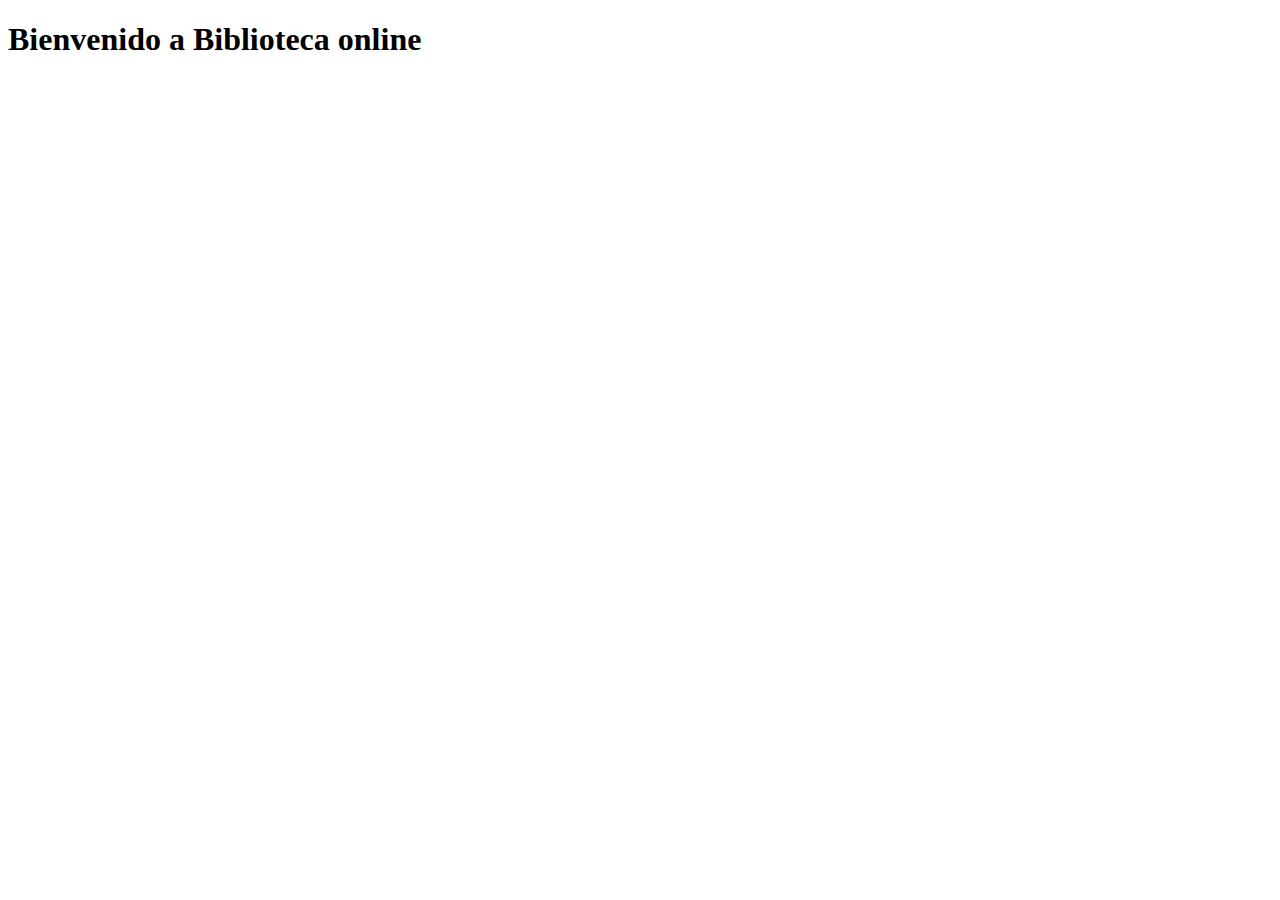
<file: src/main/resources/templates/index.html>
<!DOCTYPE html>
<html xmlns:th="http://www.thymeleaf.org" lang="es">
<head th:replace="layout/layout :: head">
</head>

<body>

    <div id="wrapper">
        <header th:replace="layout/layout :: header"></header>
        <div id="page-wrapper">
            <div class="row">
                <div class="col-lg-12">
                    <h1 class="page-header">Bienvenido a Biblioteca online</h1>
                </div>
            </div>
            <div th:replace="layout/layout :: alerta"></div>
        </div>
		<footer th:replace="layout/layout :: footer"></footer>
    </div>
</body>

</html>
</file>
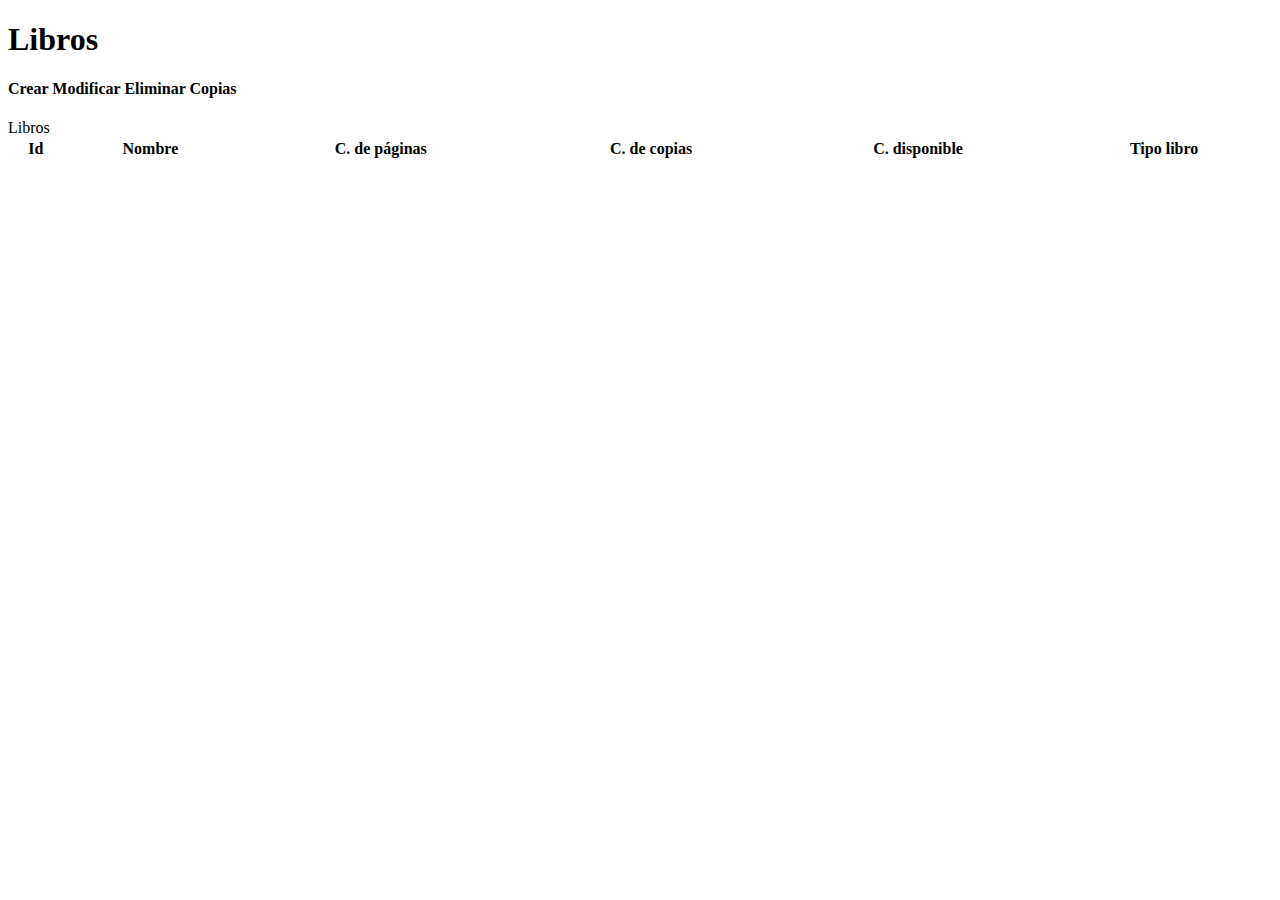
<file: src/main/resources/templates/libros/index.html>
<!DOCTYPE html>
<html xmlns:th="http://www.thymeleaf.org" lang="es">
<head th:replace="layout/layout :: head">
</head>

<body>

    <div id="wrapper">
        <header th:replace="layout/layout :: header"></header>
        <div id="page-wrapper">
            <div class="row">
                <div class="col-lg-12">
                    <h1 class="page-header">Libros</h1>
                </div>
            </div>
            <div th:replace="layout/layout :: alerta"></div>
            <div class="row">
	            <div class="col-lg-12">
	            	<h4>
	            		<a th:href="@{/libros/formulario}" class="btn btn-primary">Crear</a>
	            		<a id="btn-modificar" class="btn btn-primary">Modificar</a>
	            		<a id="btn-eliminar" class="btn btn-danger">Eliminar</a>
	            		<a id="btn-copias" class="btn btn-primary">Copias</a>
	            	</h4>
	            </div>
            </div>
            <div class="row">
                <div class="col-lg-12">
                    <div class="panel panel-default">
                        <div class="panel-heading">
                            Libros
                        </div>
                        <div class="panel-body">
                            <table width="100%" class="table table-striped table-bordered table-hover" id="tabla-libro">
                                <thead>
                                    <tr>
                                        <th>Id</th>
                                        <th>Nombre</th>
                                        <th>C. de páginas</th>
                                        <th>C. de copias</th>
                                        <th>C. disponible</th>
                                        <th>Tipo libro</th>
                                    </tr>
                                </thead>
                                <tbody>
                                    <tr th:each="libro: ${libros}">
                                        <td th:text="${libro.id}"></td>
                                        <td th:text="${libro.nombre}"></td>
                                        <td th:text="${libro.numeroPaginas}"></td>
                                        <td th:text="${libro.copiasCantidad}"></td>
                                        <td th:text="${libro.copiasCantidadDisponible}"></td>
                                        <td th:text="${libro.tipoLibro.nombre}"></td>
                                    </tr>
                                </tbody>
                            </table>
                        </div>
                    </div>
                </div>
            </div>
        </div>
		<footer th:replace="layout/layout :: footer"></footer>
		<script>
			$(document).ready(function(){
				var table = $('#tabla-libro').DataTable();
				$('#tabla-libro tbody').on('click', 'tr', function(){
					if ($(this).hasClass('selected')){
						$(this).removeClass('selected');
					} else {
						table.$('tr.selected').removeClass('selected');
						$(this).addClass('selected');
					}
				});
				$("#btn-modificar").click(function(){
					if(table.$('tr').hasClass('selected')){
						var id = table.$('tr.selected').find('td:nth-of-type(1)').text();
						window.location.href = "/libros/formulario/"+id;
					}else{
						alert('Debe seleccionar un libro.');
					}
				});
				$("#btn-eliminar").click(function(){
					if(table.$('tr').hasClass('selected')){
						var id = table.$('tr.selected').find('td:nth-of-type(1)').text();
						if(confirm('¿Desea eliminar el libro con id: '+id+'?')){
							window.location.href = "/libros/eliminar/"+id;
						}
					}else{
						alert('Debe seleccionar un libro.');
					}
				});
				$("#btn-copias").click(function(){
					if(table.$('tr').hasClass('selected')){
						var id = table.$('tr.selected').find('td:nth-of-type(1)').text();
						window.location.href = "/libros/copias/"+id;
					}else{
						alert('Debe seleccionar un libro.');
					}
				});
			});
		</script>
    </div>
</body>

</html>
</file>
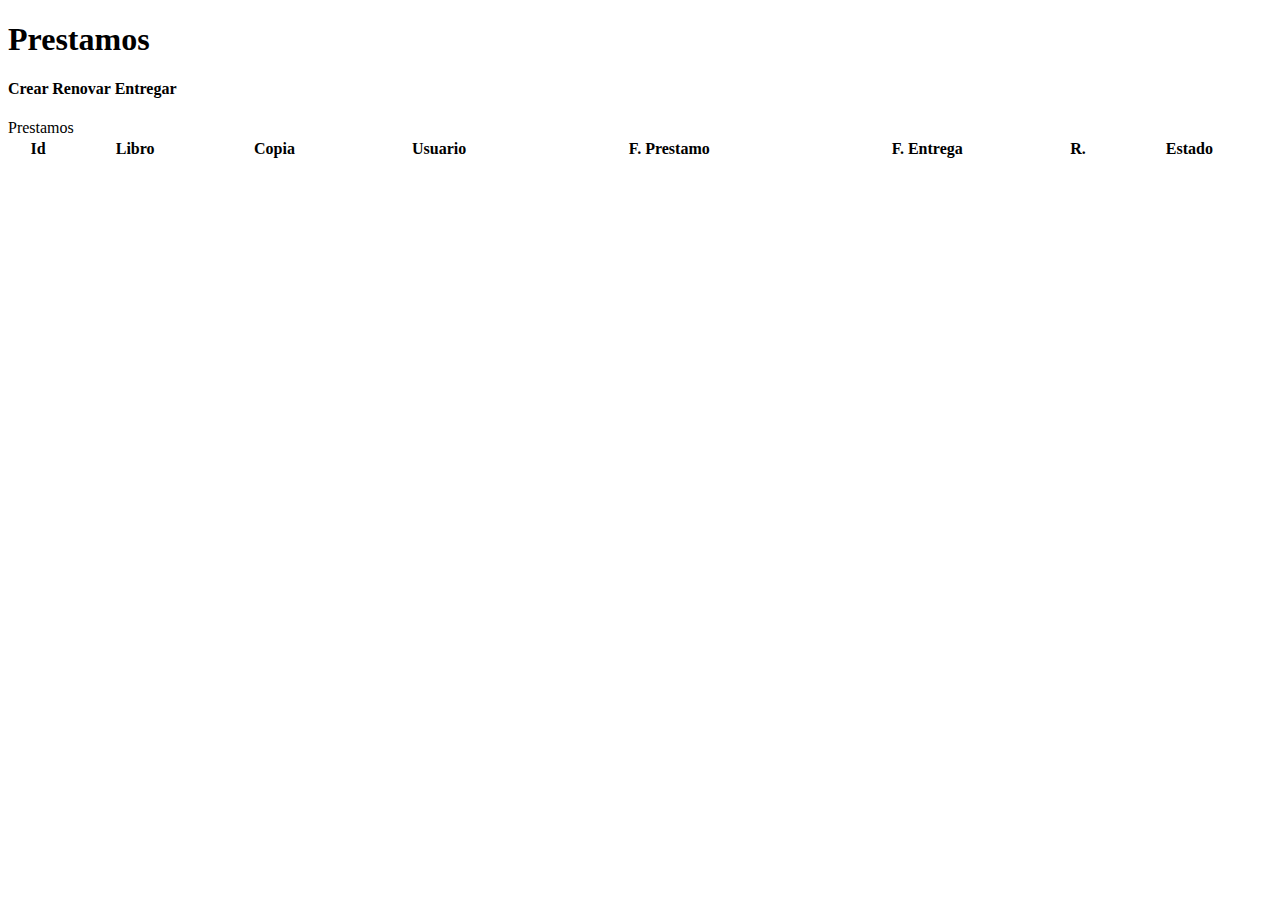
<file: src/main/resources/templates/prestamos/index.html>
<!DOCTYPE html>
<html xmlns:th="http://www.thymeleaf.org" lang="es">
<head th:replace="layout/layout :: head">
</head>

<body>

    <div id="wrapper">
        <header th:replace="layout/layout :: header"></header>
        <div id="page-wrapper">
            <div class="row">
                <div class="col-lg-12">
                    <h1 class="page-header">Prestamos</h1>
                </div>
            </div>
            <div th:replace="layout/layout :: alerta"></div>
            <div class="row">
	            <div class="col-lg-12">
	            	<h4>
	            		<a th:href="@{/prestamos/formulario}" class="btn btn-primary">Crear</a>
	            		<a id="btn-renovar" class="btn btn-primary">Renovar</a>
	            		<a id="btn-entregar" class="btn btn-primary">Entregar</a>
<!-- 	            		<a id="btn-eliminar" class="btn btn-danger">Eliminar</a> -->
	            	</h4>
	            </div>
            </div>
            <div class="row">
                <div class="col-lg-12">
                    <div class="panel panel-default">
                        <div class="panel-heading">
                            Prestamos
                        </div>
                        <div class="panel-body">
                            <table width="100%" class="table table-striped table-bordered table-hover" id="tabla-prestamo">
                                <thead>
                                    <tr>
                                        <th>Id</th>
                                        <th>Libro</th>
                                        <th>Copia</th>
                                        <th>Usuario</th>
                                        <th>F. Prestamo</th>
                                        <th>F. Entrega</th>
                                        <th>R.</th>
                                        <th>Estado</th>
                                    </tr>
                                </thead>
                                <tbody>
                                    <tr th:each="prestamo: ${prestamos}">
                                        <td th:text="${prestamo.id}"></td>
                                        <td th:text="${prestamo.copia.libro.nombre}"></td>
                                        <td th:text="${prestamo.copia.codigo}"></td>
                                        <td th:text="${prestamo.usuario.nombreCompleto}"></td>
                                        <td th:text="${prestamo.fechaInicio}"></td>
                                        <td th:text="${prestamo.fechaEntrega == null ? 'Indefinido' : prestamo.fechaEntrega}"></td>
                                        <td th:text="${prestamo.cantidadRenovacion}"></td>
                                        <td th:text="${prestamo.estadoPrestamo.nombre}"></td>
                                    </tr>
                                </tbody>
                            </table>
                        </div>
                    </div>
                </div>
            </div>
        </div>
		<footer th:replace="layout/layout :: footer"></footer>
		<script>
			$(document).ready(function(){
				var table = $('#tabla-prestamo').DataTable();
				$('#tabla-prestamo tbody').on('click', 'tr', function(){
					if ($(this).hasClass('selected')){
						$(this).removeClass('selected');
					} else {
						table.$('tr.selected').removeClass('selected');
						$(this).addClass('selected');
					}
				});
				$("#btn-renovar").click(function(){
					if(table.$('tr').hasClass('selected')){
						esIndefinido = table.$('tr.selected').find('td:nth-of-type(6)').text();
						renovacion = table.$('tr.selected').find('td:nth-of-type(7)').text();
						estado = table.$('tr.selected').find('td:nth-of-type(8)').text();
						if(esIndefinido != "Indefinido"){
							if(estado != "Entregado"){
								if(renovacion <= 3){
									var id = table.$('tr.selected').find('td:nth-of-type(1)').text();
									if(confirm('¿Desea renovar este prestamo con id: '+id+'?')){
										window.location.href = "/prestamos/renovar/"+id;
									}
								}else{
									alert('No puede renovar un prestamo más de tres veces.');
								}
							}else{
								alert('No puede Renovar un prestamo con estado "Entregado".');
							}
						}else{
							alert('La fecha de entrega es indefinida, no se puede renovar.');
						}
					}else{
						alert('Debe seleccionar un prestamo.');
					}
				});
				$("#btn-entregar").click(function(){
					if(table.$('tr').hasClass('selected')){
						estado = table.$('tr.selected').find('td:nth-of-type(8)').text();
						if(estado != "Entregado"){
							var id = table.$('tr.selected').find('td:nth-of-type(1)').text();
							if(confirm('¿Desea entregar este prestamo con id: '+id+'?')){
								window.location.href = "/prestamos/entregar/"+id;
							}
						}else{
							alert('Este prestamo ya tiene el estado "Entregado".');
						}
					}else{
						alert('Debe seleccionar un prestamo.');
					}
				});
				$("#btn-eliminar").click(function(){
					if(table.$('tr').hasClass('selected')){
						var id = table.$('tr.selected').find('td:nth-of-type(1)').text();
						if(confirm('¿Desea eliminar el prestamo con id: '+id+'?')){
							window.location.href = "/prestamos/eliminar/"+id;
						}
					}else{
						alert('Debe seleccionar un prestamo.');
					}
				});
			});
		</script>
    </div>
</body>

</html>
</file>
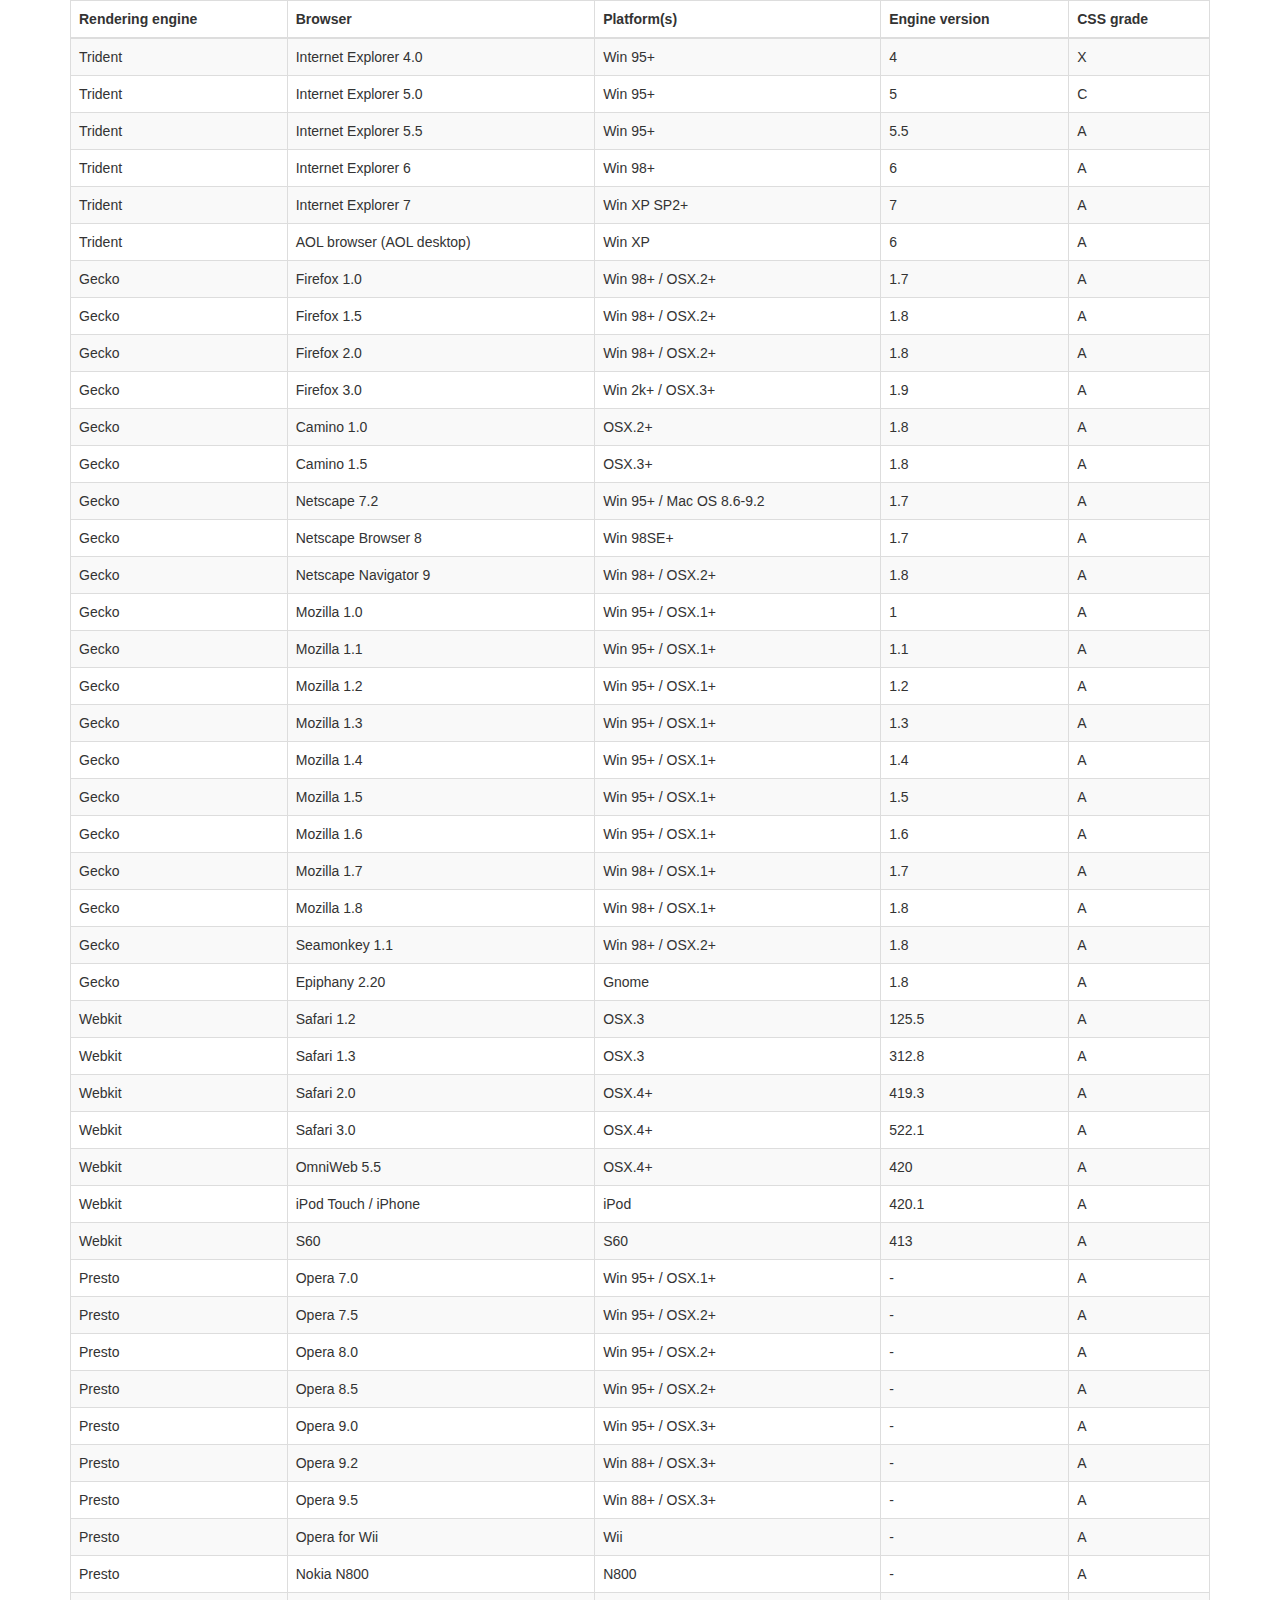
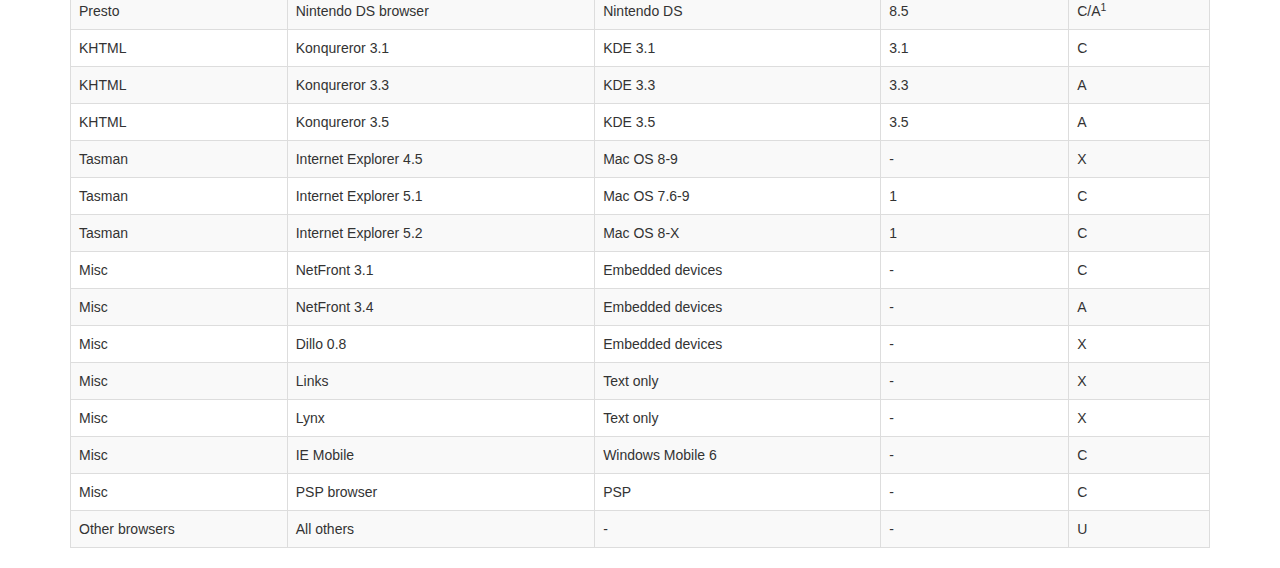
<file: src/main/resources/static/bootstrap/vendor/datatables-plugins/index.html>
<!DOCTYPE HTML PUBLIC "-//W3C//DTD HTML 4.01//EN" "http://www.w3.org/TR/html4/strict.dtd">
<html>
	<head>
		<meta http-equiv="content-type" content="text/html; charset=utf-8" />
		
		<title>DataTables Bootstrap 3 example</title>

		<link rel="stylesheet" type="text/css" href="//maxcdn.bootstrapcdn.com/bootstrap/3.3.0/css/bootstrap.min.css">
		<link rel="stylesheet" type="text/css" href="dataTables.bootstrap.css">

		<script type="text/javascript" language="javascript" src="//code.jquery.com/jquery-1.11.1.min.js"></script>
		<script type="text/javascript" language="javascript" src="//cdn.datatables.net/1.10.3/js/jquery.dataTables.min.js"></script>
		<script type="text/javascript" language="javascript" src="dataTables.bootstrap.js"></script>
		<script type="text/javascript" charset="utf-8">
			$(document).ready(function() {
				$('#example').dataTable();
			} );
		</script>
	</head>
	<body>
		<div class="container">
			
<table cellpadding="0" cellspacing="0" border="0" class="table table-striped table-bordered" id="example">
	<thead>
		<tr>
			<th>Rendering engine</th>
			<th>Browser</th>
			<th>Platform(s)</th>
			<th>Engine version</th>
			<th>CSS grade</th>
		</tr>
	</thead>
	<tbody>
		<tr class="odd gradeX">
			<td>Trident</td>
			<td>Internet
				 Explorer 4.0</td>
			<td>Win 95+</td>
			<td class="center"> 4</td>
			<td class="center">X</td>
		</tr>
		<tr class="even gradeC">
			<td>Trident</td>
			<td>Internet
				 Explorer 5.0</td>
			<td>Win 95+</td>
			<td class="center">5</td>
			<td class="center">C</td>
		</tr>
		<tr class="odd gradeA">
			<td>Trident</td>
			<td>Internet
				 Explorer 5.5</td>
			<td>Win 95+</td>
			<td class="center">5.5</td>
			<td class="center">A</td>
		</tr>
		<tr class="even gradeA">
			<td>Trident</td>
			<td>Internet
				 Explorer 6</td>
			<td>Win 98+</td>
			<td class="center">6</td>
			<td class="center">A</td>
		</tr>
		<tr class="odd gradeA">
			<td>Trident</td>
			<td>Internet Explorer 7</td>
			<td>Win XP SP2+</td>
			<td class="center">7</td>
			<td class="center">A</td>
		</tr>
		<tr class="even gradeA">
			<td>Trident</td>
			<td>AOL browser (AOL desktop)</td>
			<td>Win XP</td>
			<td class="center">6</td>
			<td class="center">A</td>
		</tr>
		<tr class="gradeA">
			<td>Gecko</td>
			<td>Firefox 1.0</td>
			<td>Win 98+ / OSX.2+</td>
			<td class="center">1.7</td>
			<td class="center">A</td>
		</tr>
		<tr class="gradeA">
			<td>Gecko</td>
			<td>Firefox 1.5</td>
			<td>Win 98+ / OSX.2+</td>
			<td class="center">1.8</td>
			<td class="center">A</td>
		</tr>
		<tr class="gradeA">
			<td>Gecko</td>
			<td>Firefox 2.0</td>
			<td>Win 98+ / OSX.2+</td>
			<td class="center">1.8</td>
			<td class="center">A</td>
		</tr>
		<tr class="gradeA">
			<td>Gecko</td>
			<td>Firefox 3.0</td>
			<td>Win 2k+ / OSX.3+</td>
			<td class="center">1.9</td>
			<td class="center">A</td>
		</tr>
		<tr class="gradeA">
			<td>Gecko</td>
			<td>Camino 1.0</td>
			<td>OSX.2+</td>
			<td class="center">1.8</td>
			<td class="center">A</td>
		</tr>
		<tr class="gradeA">
			<td>Gecko</td>
			<td>Camino 1.5</td>
			<td>OSX.3+</td>
			<td class="center">1.8</td>
			<td class="center">A</td>
		</tr>
		<tr class="gradeA">
			<td>Gecko</td>
			<td>Netscape 7.2</td>
			<td>Win 95+ / Mac OS 8.6-9.2</td>
			<td class="center">1.7</td>
			<td class="center">A</td>
		</tr>
		<tr class="gradeA">
			<td>Gecko</td>
			<td>Netscape Browser 8</td>
			<td>Win 98SE+</td>
			<td class="center">1.7</td>
			<td class="center">A</td>
		</tr>
		<tr class="gradeA">
			<td>Gecko</td>
			<td>Netscape Navigator 9</td>
			<td>Win 98+ / OSX.2+</td>
			<td class="center">1.8</td>
			<td class="center">A</td>
		</tr>
		<tr class="gradeA">
			<td>Gecko</td>
			<td>Mozilla 1.0</td>
			<td>Win 95+ / OSX.1+</td>
			<td class="center">1</td>
			<td class="center">A</td>
		</tr>
		<tr class="gradeA">
			<td>Gecko</td>
			<td>Mozilla 1.1</td>
			<td>Win 95+ / OSX.1+</td>
			<td class="center">1.1</td>
			<td class="center">A</td>
		</tr>
		<tr class="gradeA">
			<td>Gecko</td>
			<td>Mozilla 1.2</td>
			<td>Win 95+ / OSX.1+</td>
			<td class="center">1.2</td>
			<td class="center">A</td>
		</tr>
		<tr class="gradeA">
			<td>Gecko</td>
			<td>Mozilla 1.3</td>
			<td>Win 95+ / OSX.1+</td>
			<td class="center">1.3</td>
			<td class="center">A</td>
		</tr>
		<tr class="gradeA">
			<td>Gecko</td>
			<td>Mozilla 1.4</td>
			<td>Win 95+ / OSX.1+</td>
			<td class="center">1.4</td>
			<td class="center">A</td>
		</tr>
		<tr class="gradeA">
			<td>Gecko</td>
			<td>Mozilla 1.5</td>
			<td>Win 95+ / OSX.1+</td>
			<td class="center">1.5</td>
			<td class="center">A</td>
		</tr>
		<tr class="gradeA">
			<td>Gecko</td>
			<td>Mozilla 1.6</td>
			<td>Win 95+ / OSX.1+</td>
			<td class="center">1.6</td>
			<td class="center">A</td>
		</tr>
		<tr class="gradeA">
			<td>Gecko</td>
			<td>Mozilla 1.7</td>
			<td>Win 98+ / OSX.1+</td>
			<td class="center">1.7</td>
			<td class="center">A</td>
		</tr>
		<tr class="gradeA">
			<td>Gecko</td>
			<td>Mozilla 1.8</td>
			<td>Win 98+ / OSX.1+</td>
			<td class="center">1.8</td>
			<td class="center">A</td>
		</tr>
		<tr class="gradeA">
			<td>Gecko</td>
			<td>Seamonkey 1.1</td>
			<td>Win 98+ / OSX.2+</td>
			<td class="center">1.8</td>
			<td class="center">A</td>
		</tr>
		<tr class="gradeA">
			<td>Gecko</td>
			<td>Epiphany 2.20</td>
			<td>Gnome</td>
			<td class="center">1.8</td>
			<td class="center">A</td>
		</tr>
		<tr class="gradeA">
			<td>Webkit</td>
			<td>Safari 1.2</td>
			<td>OSX.3</td>
			<td class="center">125.5</td>
			<td class="center">A</td>
		</tr>
		<tr class="gradeA">
			<td>Webkit</td>
			<td>Safari 1.3</td>
			<td>OSX.3</td>
			<td class="center">312.8</td>
			<td class="center">A</td>
		</tr>
		<tr class="gradeA">
			<td>Webkit</td>
			<td>Safari 2.0</td>
			<td>OSX.4+</td>
			<td class="center">419.3</td>
			<td class="center">A</td>
		</tr>
		<tr class="gradeA">
			<td>Webkit</td>
			<td>Safari 3.0</td>
			<td>OSX.4+</td>
			<td class="center">522.1</td>
			<td class="center">A</td>
		</tr>
		<tr class="gradeA">
			<td>Webkit</td>
			<td>OmniWeb 5.5</td>
			<td>OSX.4+</td>
			<td class="center">420</td>
			<td class="center">A</td>
		</tr>
		<tr class="gradeA">
			<td>Webkit</td>
			<td>iPod Touch / iPhone</td>
			<td>iPod</td>
			<td class="center">420.1</td>
			<td class="center">A</td>
		</tr>
		<tr class="gradeA">
			<td>Webkit</td>
			<td>S60</td>
			<td>S60</td>
			<td class="center">413</td>
			<td class="center">A</td>
		</tr>
		<tr class="gradeA">
			<td>Presto</td>
			<td>Opera 7.0</td>
			<td>Win 95+ / OSX.1+</td>
			<td class="center">-</td>
			<td class="center">A</td>
		</tr>
		<tr class="gradeA">
			<td>Presto</td>
			<td>Opera 7.5</td>
			<td>Win 95+ / OSX.2+</td>
			<td class="center">-</td>
			<td class="center">A</td>
		</tr>
		<tr class="gradeA">
			<td>Presto</td>
			<td>Opera 8.0</td>
			<td>Win 95+ / OSX.2+</td>
			<td class="center">-</td>
			<td class="center">A</td>
		</tr>
		<tr class="gradeA">
			<td>Presto</td>
			<td>Opera 8.5</td>
			<td>Win 95+ / OSX.2+</td>
			<td class="center">-</td>
			<td class="center">A</td>
		</tr>
		<tr class="gradeA">
			<td>Presto</td>
			<td>Opera 9.0</td>
			<td>Win 95+ / OSX.3+</td>
			<td class="center">-</td>
			<td class="center">A</td>
		</tr>
		<tr class="gradeA">
			<td>Presto</td>
			<td>Opera 9.2</td>
			<td>Win 88+ / OSX.3+</td>
			<td class="center">-</td>
			<td class="center">A</td>
		</tr>
		<tr class="gradeA">
			<td>Presto</td>
			<td>Opera 9.5</td>
			<td>Win 88+ / OSX.3+</td>
			<td class="center">-</td>
			<td class="center">A</td>
		</tr>
		<tr class="gradeA">
			<td>Presto</td>
			<td>Opera for Wii</td>
			<td>Wii</td>
			<td class="center">-</td>
			<td class="center">A</td>
		</tr>
		<tr class="gradeA">
			<td>Presto</td>
			<td>Nokia N800</td>
			<td>N800</td>
			<td class="center">-</td>
			<td class="center">A</td>
		</tr>
		<tr class="gradeA">
			<td>Presto</td>
			<td>Nintendo DS browser</td>
			<td>Nintendo DS</td>
			<td class="center">8.5</td>
			<td class="center">C/A<sup>1</sup></td>
		</tr>
		<tr class="gradeC">
			<td>KHTML</td>
			<td>Konqureror 3.1</td>
			<td>KDE 3.1</td>
			<td class="center">3.1</td>
			<td class="center">C</td>
		</tr>
		<tr class="gradeA">
			<td>KHTML</td>
			<td>Konqureror 3.3</td>
			<td>KDE 3.3</td>
			<td class="center">3.3</td>
			<td class="center">A</td>
		</tr>
		<tr class="gradeA">
			<td>KHTML</td>
			<td>Konqureror 3.5</td>
			<td>KDE 3.5</td>
			<td class="center">3.5</td>
			<td class="center">A</td>
		</tr>
		<tr class="gradeX">
			<td>Tasman</td>
			<td>Internet Explorer 4.5</td>
			<td>Mac OS 8-9</td>
			<td class="center">-</td>
			<td class="center">X</td>
		</tr>
		<tr class="gradeC">
			<td>Tasman</td>
			<td>Internet Explorer 5.1</td>
			<td>Mac OS 7.6-9</td>
			<td class="center">1</td>
			<td class="center">C</td>
		</tr>
		<tr class="gradeC">
			<td>Tasman</td>
			<td>Internet Explorer 5.2</td>
			<td>Mac OS 8-X</td>
			<td class="center">1</td>
			<td class="center">C</td>
		</tr>
		<tr class="gradeA">
			<td>Misc</td>
			<td>NetFront 3.1</td>
			<td>Embedded devices</td>
			<td class="center">-</td>
			<td class="center">C</td>
		</tr>
		<tr class="gradeA">
			<td>Misc</td>
			<td>NetFront 3.4</td>
			<td>Embedded devices</td>
			<td class="center">-</td>
			<td class="center">A</td>
		</tr>
		<tr class="gradeX">
			<td>Misc</td>
			<td>Dillo 0.8</td>
			<td>Embedded devices</td>
			<td class="center">-</td>
			<td class="center">X</td>
		</tr>
		<tr class="gradeX">
			<td>Misc</td>
			<td>Links</td>
			<td>Text only</td>
			<td class="center">-</td>
			<td class="center">X</td>
		</tr>
		<tr class="gradeX">
			<td>Misc</td>
			<td>Lynx</td>
			<td>Text only</td>
			<td class="center">-</td>
			<td class="center">X</td>
		</tr>
		<tr class="gradeC">
			<td>Misc</td>
			<td>IE Mobile</td>
			<td>Windows Mobile 6</td>
			<td class="center">-</td>
			<td class="center">C</td>
		</tr>
		<tr class="gradeC">
			<td>Misc</td>
			<td>PSP browser</td>
			<td>PSP</td>
			<td class="center">-</td>
			<td class="center">C</td>
		</tr>
		<tr class="gradeU">
			<td>Other browsers</td>
			<td>All others</td>
			<td>-</td>
			<td class="center">-</td>
			<td class="center">U</td>
		</tr>
	</tbody>
</table>
			
		</div>
	</body>
</html>
</file>
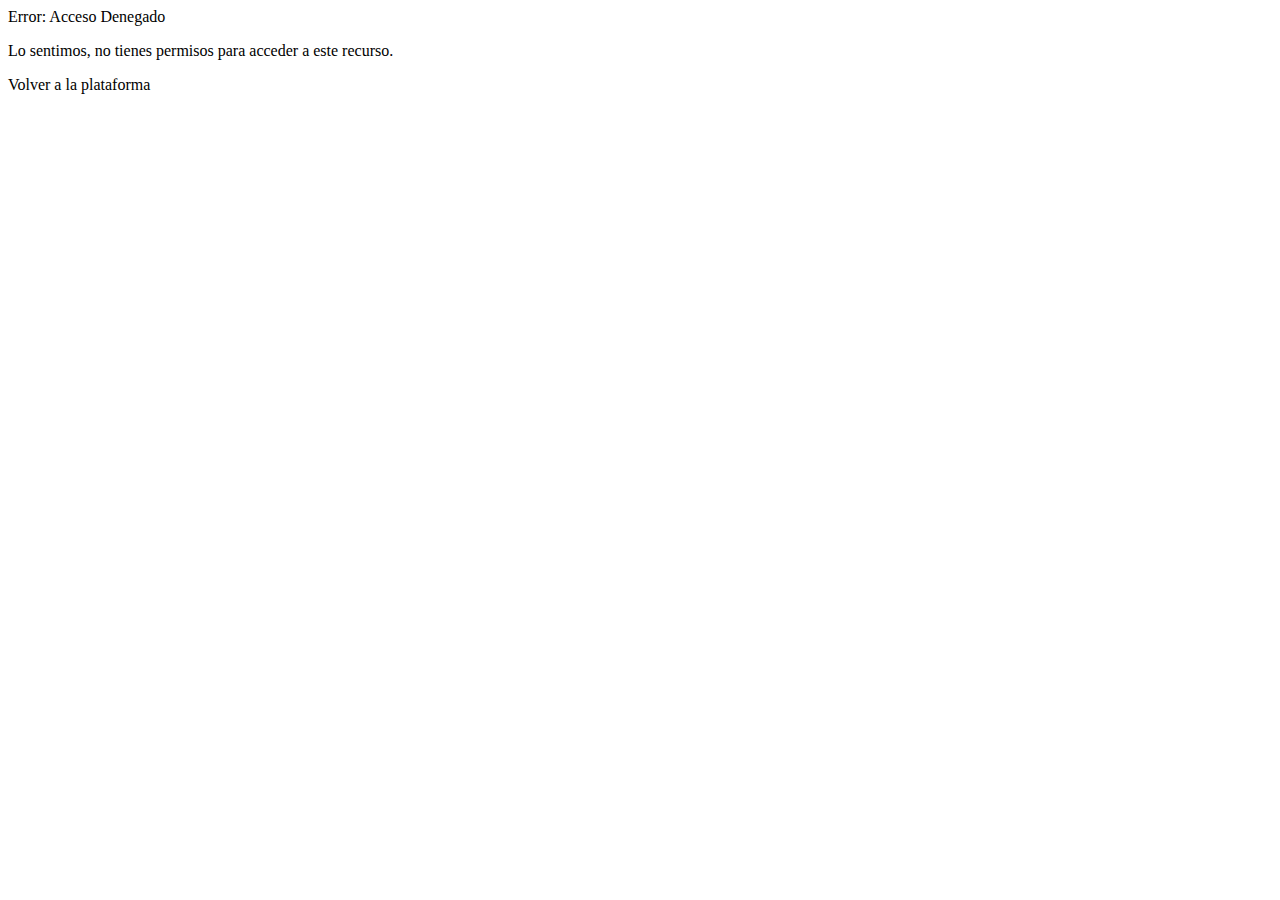
<file: src/main/resources/templates/error_403.html>
<!DOCTYPE html>
<html xmlns:th="http://www.thymeleaf.org" lang="es">
<head th:replace="layout/layout :: head">
</head>

<body>

	<div class="container">
		<div class="panel panel-red">
			<div class="panel-heading">
				Error: Acceso Denegado
			</div>
			<div class="panel-body">
				<p>Lo sentimos, no tienes permisos para acceder a este recurso.</p>
			</div>
			<div class="panel-footer">
				<a th:href="@{/}" class="btn btn-outline-light" role="button">Volver a la plataforma</a>
			</div>
		</div>
	</div>

   <footer th:replace="layout/layout :: footer"></footer>

</body>

</html>
</file>
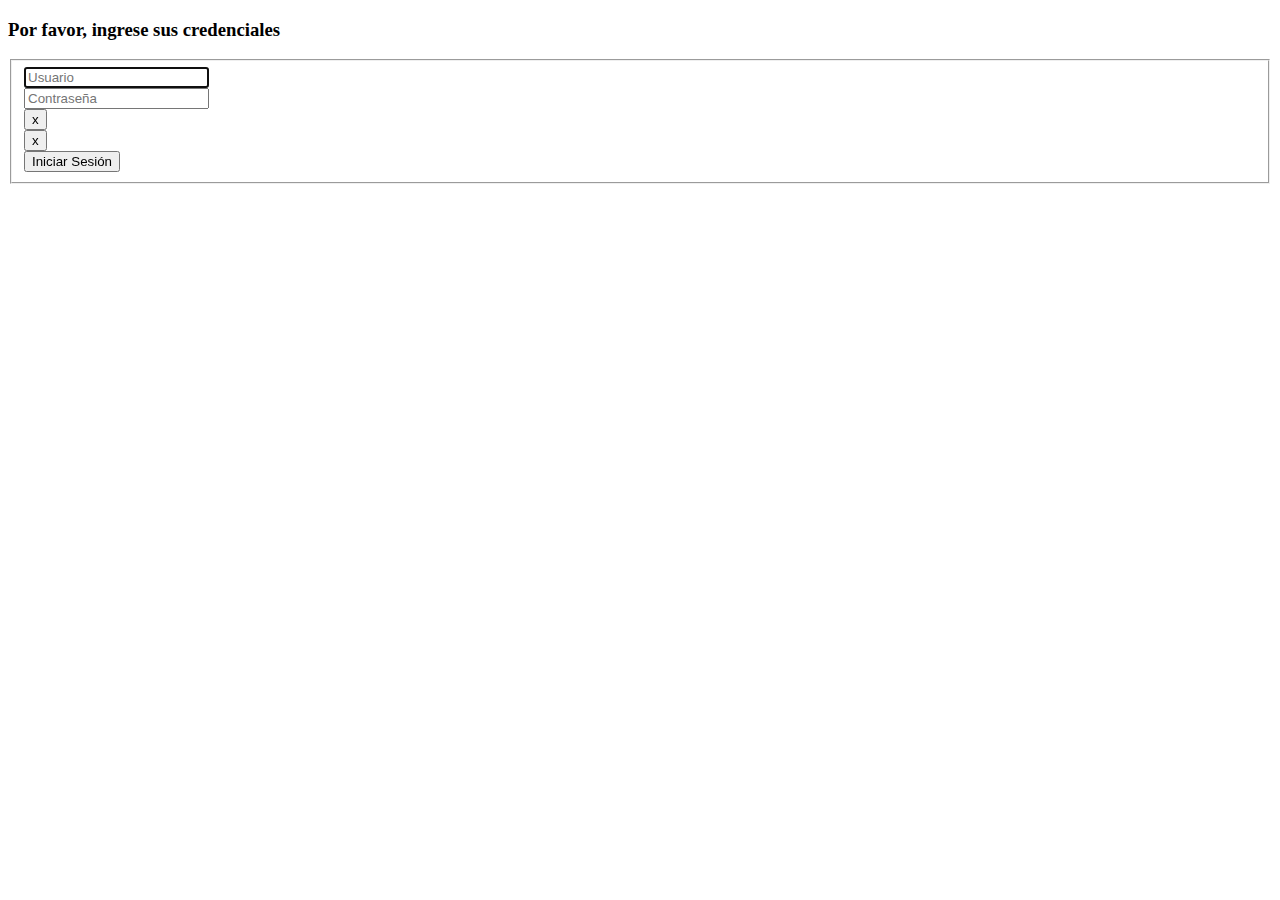
<file: src/main/resources/templates/login.html>
<!DOCTYPE html>
<html xmlns:th="http://www.thymeleaf.org" lang="es">
<head th:replace="layout/layout :: head">
</head>

<body>

    <div class="container">
        <div class="row">
            <div class="col-md-4 col-md-offset-4">
                <div class="login-panel panel panel-default">
                    <div class="panel-heading">
                        <h3 class="panel-title">Por favor, ingrese sus credenciales</h3>
                    </div>
                    <div class="panel-body">
                        <form th:action="@{/login}" method="post">
                            <fieldset>
                                <div class="form-group">
                                    <input class="form-control" placeholder="Usuario" id="username" name="username" type="text" autofocus required>
                                </div>
                                <div class="form-group">
                                    <input class="form-control" placeholder="Contraseña" id="password" name="password" type="password" required>
                                </div>
								<div class="alert alert-danger alert-dismissable" th:if="${danger != null}">
									<button type="button" class="close" data-dismiss="alert" aria-hidden="true">x</button>
									<span th:text="${danger}"></span>
								</div>
								<div class="alert alert-success alert-dismissable" th:if="${success!= null}">
									<button type="button" class="close" data-dismiss="alert" aria-hidden="true">x</button>
									<span th:text="${success}"></span>
								</div>
                                <input type="submit" class="btn btn-lg btn-success btn-block" value="Iniciar Sesión">
                            </fieldset>
                        </form>
                    </div>
                </div>
            </div>
        </div>
    </div>

   <footer th:replace="layout/layout :: footer"></footer>

</body>

</html>
</file>
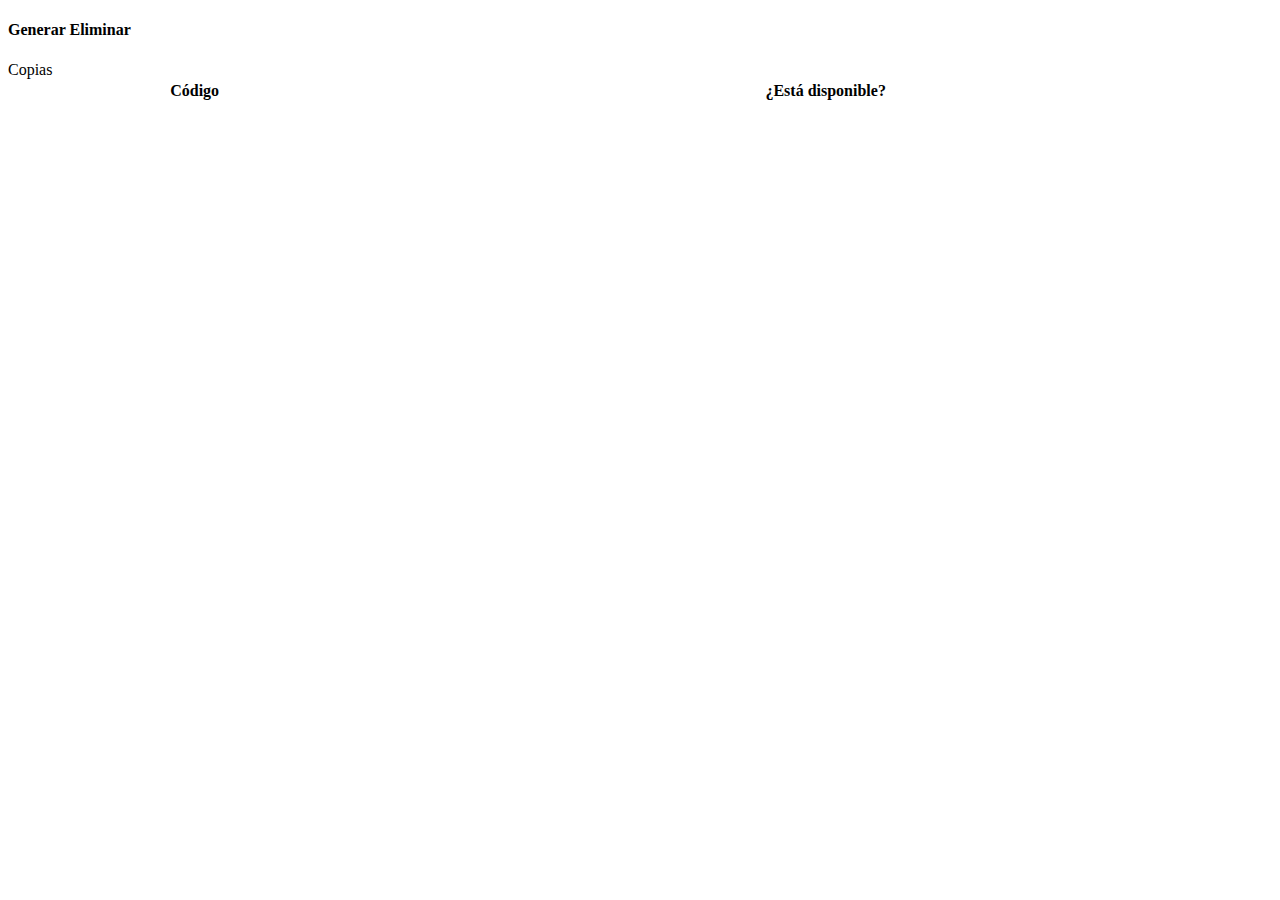
<file: src/main/resources/templates/libros/copias.html>
<!DOCTYPE html>
<html xmlns:th="http://www.thymeleaf.org" lang="es">
<head th:replace="layout/layout :: head">
</head>

<body>

    <div id="wrapper">
        <header th:replace="layout/layout :: header"></header>
        <div id="page-wrapper">
            <div class="row">
                <div class="col-lg-12">
                    <h1 class="page-header" th:text="'Copias, Libro: '+${libro.nombre}"> </h1>
                </div>
            </div>
            <div th:replace="layout/layout :: alerta"></div>
            <div class="row">
	            <div class="col-lg-12">
	            	<h4>
	            		<a th:href="@{/libros/copias/crear/}+${libro.id}" class="btn btn-primary">Generar</a>
	            		<a id="btn-eliminar" class="btn btn-danger">Eliminar</a>
	            	</h4>
	            </div>
            </div>
            <div class="row">
                <div class="col-lg-12">
                    <div class="panel panel-default">
                        <div class="panel-heading">
                            Copias
                        </div>
                        <div class="panel-body">
                            <table width="100%" class="table table-striped table-bordered table-hover" id="tabla-copia">
                                <thead>
                                    <tr>
                                        <th>Código</th>
                                        <th>¿Está disponible?</th>
                                    </tr>
                                </thead>
                                <tbody>
                                    <tr th:each="copia: ${copias}">
                                        <td th:text="${copia.codigo}"></td>
                                        <td th:text="${copia.disponible ? 'Sí' : 'No'}"></td>
                                    </tr>
                                </tbody>
                            </table>
                        </div>
                    </div>
                </div>
            </div>
        </div>
		<footer th:replace="layout/layout :: footer"></footer>
		<script>
			$(document).ready(function(){
				var table = $('#tabla-copia').DataTable();
				$('#tabla-copia tbody').on('click', 'tr', function(){
					if ($(this).hasClass('selected')){
						$(this).removeClass('selected');
					} else {
						table.$('tr.selected').removeClass('selected');
						$(this).addClass('selected');
					}
				});
				$("#btn-eliminar").click(function(){
					if(table.$('tr').hasClass('selected')){
						var id = table.$('tr.selected').find('td:nth-of-type(1)').text();
						if(confirm('¿Desea eliminar la copia con código: '+id+'?')){
							window.location.href = "/libros/copias/eliminar/"+id;
						}
					}else{
						alert('Debe seleccionar una copia.');
					}
				});
			});
		</script>
    </div>
</body>

</html>
</file>
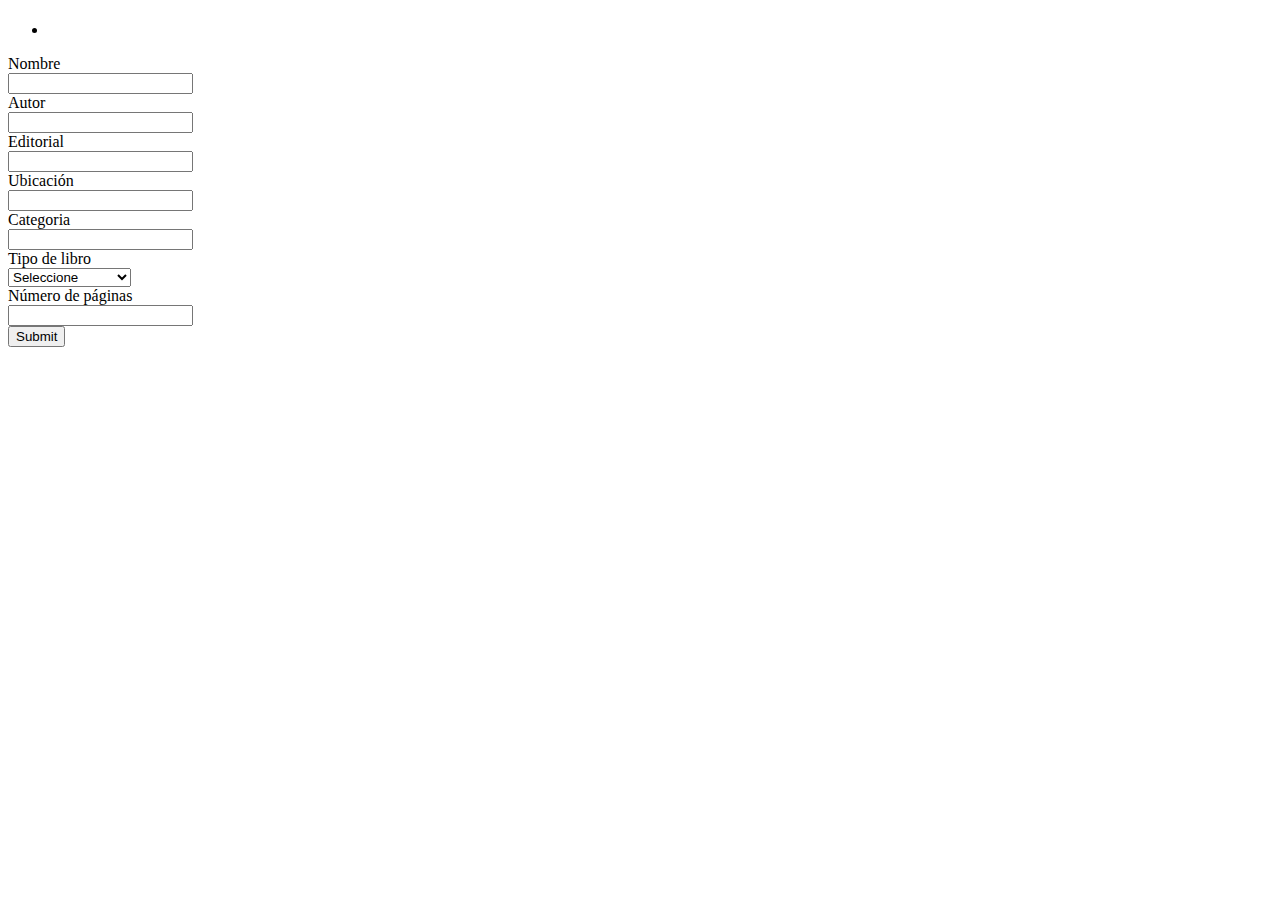
<file: src/main/resources/templates/libros/formulario.html>
<!DOCTYPE html>
<html xmlns:th="http://www.thymeleaf.org" lang="es">
<head th:replace="layout/layout :: head">
</head>

<body>

    <div id="wrapper">
        <header th:replace="layout/layout :: header"></header>
        <div id="page-wrapper">
        
            <div class="row">
                <div class="col-lg-12">
                    <h1 class="page-header" th:text="${titulo}"></h1>
                </div>
            </div>
            
            <div th:object="${libro}" th:remove="tag">
				<ul th:if="${#fields.hasErrors('*')}" class="alert alert-danger"
					role="alert">
					<li th:each="err : ${#fields.errors('*')}" th:text="${err}"></li>
				</ul>
			</div>
			
            <form th:action="@{/libros/formulario}" th:object="${libro}" method="post">
				<div class="form-group row">
					<label for="nombre" class="col-sm-2 col-form-label">Nombre</label>
					<div class="col-sm-6">
						<input type="text" th:field="*{nombre}" class="form-control" th:errorclass="'form-control alert-danger'"/>
						<small class="form-text text-danger" th:if="${#fields.hasErrors('nombre')}" th:errors="*{nombre}"></small>
					</div>
				</div>
				<div class="form-group row">
					<label for="createAt" class="col-sm-2 col-form-label">Autor</label>
					<div class="col-sm-6">
						<input type="text" class="form-control" th:field="*{autor}" th:errorclass="'form-control alert-danger'" />
						<small class="form-text text-danger" th:if="${#fields.hasErrors('autor')}" th:errors="*{autor}"></small>
					</div>
				</div>
				<div class="form-group row">
					<label for="createAt" class="col-sm-2 col-form-label">Editorial</label>
					<div class="col-sm-6">
						<input type="text" class="form-control" th:field="*{editorial}" th:errorclass="'form-control alert-danger'" />
						<small class="form-text text-danger" th:if="${#fields.hasErrors('editorial')}" th:errors="*{editorial}"></small>
					</div>
				</div>
				<div class="form-group row">
					<label for="email" class="col-sm-2 col-form-label">Ubicación</label>
					<div class="col-sm-6">
						<input type="text" th:field="*{ubicacion}" class="form-control" th:errorclass="'form-control alert-danger'" />
						<small class="form-text text-danger" th:if="${#fields.hasErrors('ubicacion')}" th:errors="*{ubicacion}"></small>
					</div>
				</div>
				<div class="form-group row">
					<label for="nombre" class="col-sm-2 col-form-label">Categoria</label>
					<div class="col-sm-6">
						<input type="text" th:field="*{categoria}" class="form-control" th:errorclass="'form-control alert-danger'"/>
						<small class="form-text text-danger" th:if="${#fields.hasErrors('categoria')}" th:errors="*{categoria}"></small>
					</div>
				</div>
				<div class="form-group row">
					<label for="tipoLibro" class="col-sm-2 col-form-label">Tipo de libro</label>
					<div class="col-sm-6">
						<select th:field="*{tipoLibro.id}" class="tipoLibro-id form-control">
							<option value="0">Seleccione</option>
							<option value="1">Infantiles</option>
							<option value="2">Ciencia Ficción</option>
							<option value="3">Textos Escolares</option>
							<option value="4">Novelas</option>
							<option value="5">Revistas</option>
							<option value="6">Generalidades</option>
						</select>
						<small class="form-text text-danger e-tipoLibro-id"></small>
					</div>
				</div>
				<div class="form-group row">
					<label for="nombre" class="col-sm-2 col-form-label">Número de páginas</label>
					<div class="col-sm-6">
						<input type="text" th:field="*{numeroPaginas}" class="form-control" th:errorclass="'form-control alert-danger'"/>
						<small class="form-text text-danger" th:if="${#fields.hasErrors('numeroPaginas')}" th:errors="*{numeroPaginas}"></small>
					</div>
				</div>
				
				<div class="form-group row">
					<div class="col-sm-6">
						<input type="submit" class="btn btn-primary" th:value="${boton}"/>
					</div>
				</div>
			</form>
        </div>
		<footer th:replace="layout/layout :: footer"></footer>
    </div>
</body>

</html>
</file>
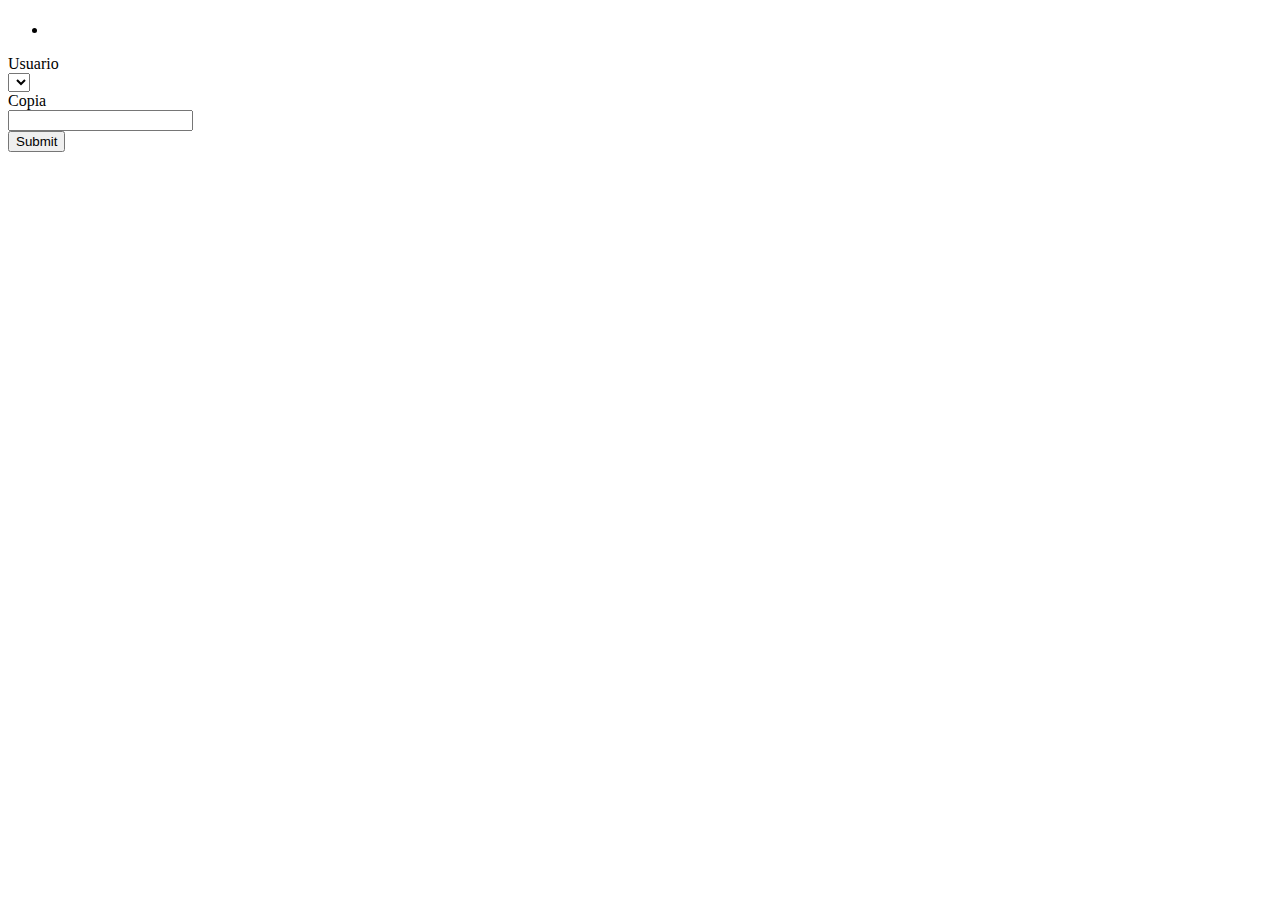
<file: src/main/resources/templates/prestamos/formulario.html>
<!DOCTYPE html>
<html xmlns:th="http://www.thymeleaf.org" lang="es">
<head th:replace="layout/layout :: head">
</head>



<body>
    <div id="wrapper">
        <header th:replace="layout/layout :: header"></header>
        <div id="page-wrapper">
        
            <div class="row">
                <div class="col-lg-12">
                    <h1 class="page-header" th:text="${titulo}"></h1>
                </div>
            </div>
            
            <div th:object="${prestamo}" th:remove="tag">
				<ul th:if="${#fields.hasErrors('*')}" class="alert alert-danger"
					role="alert">
					<li th:each="err : ${#fields.errors('*')}" th:text="${err}"></li>
				</ul>
			</div>
			
            <form th:action="@{/prestamos/formulario}" th:object="${prestamo}" method="post">
				
				<div class="form-group row">
					<label for="usuario.id" class="col-sm-2 col-form-label">Usuario</label>
					<div class="col-sm-6">
						<select th:field="*{usuario.id}" class="usuario-id form-control select-2">
							<option th:each="u : ${usuarios}" th:text="${u.nombreCompleto}" th:value="${u.id}"></option>
						</select>
						<small class="form-text text-danger e-usuario-id"></small>
					</div>
				</div>
				

				<div class="form-group row">
					<label for="createAt" class="col-sm-2 col-form-label">Copia</label>
					<div class="col-sm-6">
						<input type="text" class="form-control" th:field="*{copia.codigo}" th:errorclass="'form-control alert-danger'" />
						<small class="form-text text-danger" th:if="${#fields.hasErrors('copia.codigo')}" th:errors="*{copia.codigo}"></small>
					</div>
				</div>
				<div class="form-group row">
					<div class="col-sm-6">
						<input type="submit" class="btn btn-primary" th:value="${boton}"/>
					</div>
				</div>
			</form>
        </div>
		<footer th:replace="layout/layout :: footer"></footer>
		<script>
			$(document).ready(function() {
			    $('.select-2').select2();
			});
		</script>
    </div>
</body>

</html>
</file>
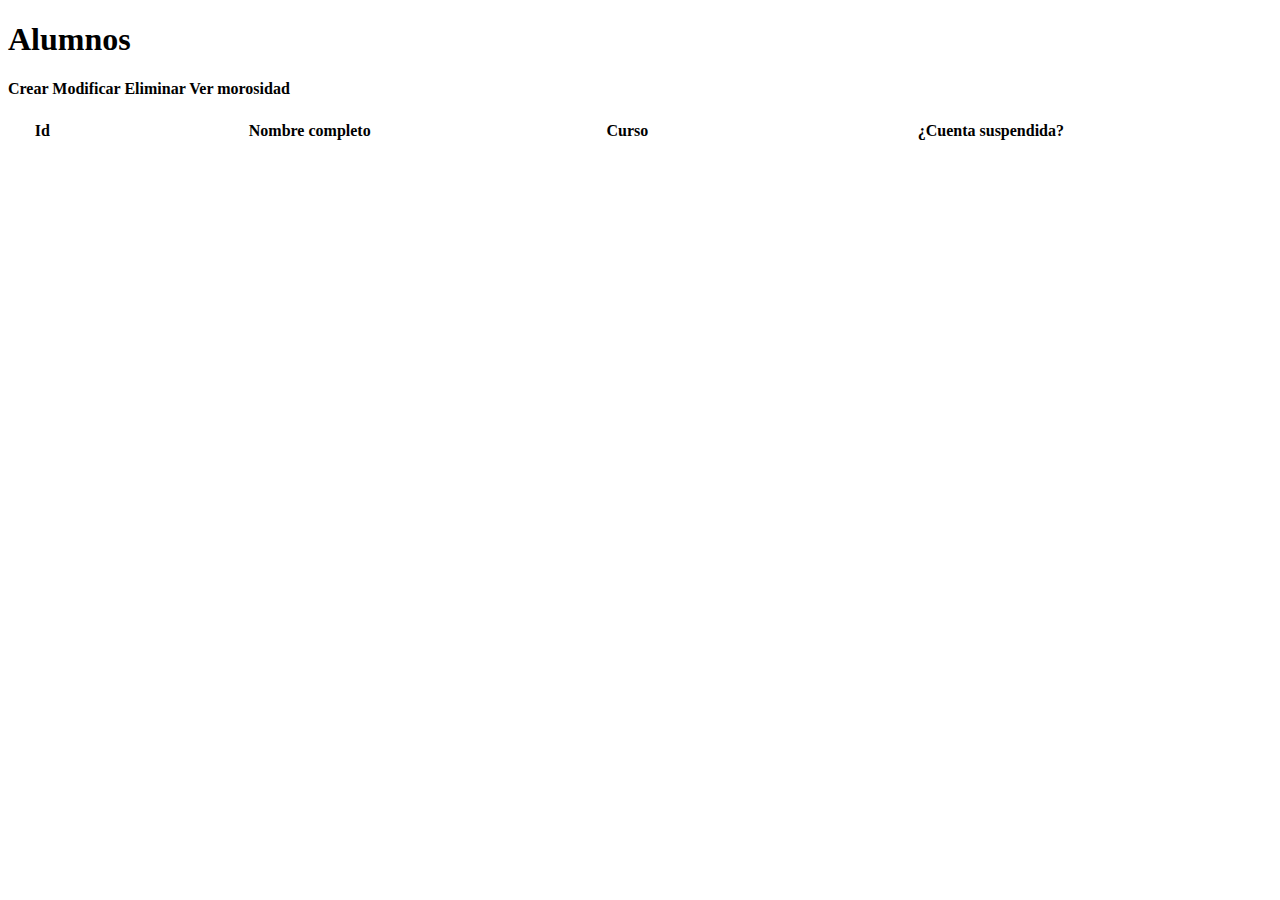
<file: src/main/resources/templates/usuarios/alumnos.html>
<!DOCTYPE html>
<html xmlns:th="http://www.thymeleaf.org" lang="es">
<head th:replace="layout/layout :: head">
</head>

<body>

    <div id="wrapper">
        <header th:replace="layout/layout :: header"></header>
        <div id="page-wrapper">
            <div class="row">
                <div class="col-lg-12">
                    <h1 class="page-header">Alumnos</h1>
                </div>
            </div>
            <div th:replace="layout/layout :: alerta"></div>
            <div class="row">
	            <div class="col-lg-12">
	            	<h4>
	            		<a th:href="@{/usuarios/alumnos/formulario}" class="btn btn-primary">
	            			<i class="fa fa-user fa-fw"></i>
	            			<span>Crear</span>
	            		</a>
	            		<a id="btn-modificar" class="btn btn-primary">
	            			<i class="fa fa-edit fa-fw"></i>
	            			<span>Modificar</span>
	            		</a>
	            		<a id="btn-eliminar" class="btn btn-danger">
	            			<i class="fa fa-trash-o fa-fw"></i>
	            			<span>Eliminar</span>
	            		</a>
	            		<a id="btn-morosidad" class="btn btn-primary">
	            			<i class="fa fa-history fa-fw"></i>
	            			<span>Ver morosidad</span>
	            		</a>
	            	</h4>
	            </div>
            </div>
            <div class="row">
                <div class="col-lg-12">
                    <div class="panel panel-default">
                        <div class="panel-body">
                            <table width="100%" class="table table-striped table-bordered table-hover" id="tabla-alumno">
                                <thead>
                                    <tr>
                                        <th>Id</th>
                                        <th>Nombre completo</th>
                                        <th>Curso</th>
                                        <th>¿Cuenta suspendida?</th>
                                    </tr>
                                </thead>
                                <tbody>
                                    <tr th:each="alumno: ${alumnos}">
                                        <td th:text="${alumno.id}"></td>
                                        <td th:text="${alumno.usuario.nombreCompleto}"></td>
                                        <td th:text="${alumno.curso}"></td>
                                        <td th:text="${alumno.usuario.suspendida}?'Sí':'No'"></td>
                                    </tr>
                                </tbody>
                            </table>
                        </div>
                    </div>
                </div>
            </div>
        </div>
		<footer th:replace="layout/layout :: footer"></footer>
		<script>
			$(document).ready(function(){
				var table = $('#tabla-alumno').DataTable();
				$('#tabla-alumno tbody').on('click', 'tr', function(){
					if ($(this).hasClass('selected')){
						$(this).removeClass('selected');
					} else {
						table.$('tr.selected').removeClass('selected');
						$(this).addClass('selected');
					}
				});
				$("#btn-modificar").click(function(){
					if(table.$('tr').hasClass('selected')){
						var id = table.$('tr.selected').find('td:nth-of-type(1)').text();
						window.location.href = "/usuarios/alumnos/formulario/"+id;
					}else{
						alert('Debe seleccionar un alumno.');
					}
				});
				$("#btn-eliminar").click(function(){
					if(table.$('tr').hasClass('selected')){
						var id = table.$('tr.selected').find('td:nth-of-type(1)').text();
						if(confirm('¿Desea eliminar al alumno con id: '+id+'?')){
							window.location.href = "/usuarios/alumnos/eliminar/"+id;
						}
					}else{
						alert('Debe seleccionar un alumno.');
					}
				});
				$("#btn-morosidad").click(function(){
					if(table.$('tr').hasClass('selected')){
						var id = table.$('tr.selected').find('td:nth-of-type(1)').text();
						window.location.href = "/usuarios/alumnos/morosidad/"+id;
					}else{
						alert('Debe seleccionar un alumno.');
					}
				});
			});
		</script>
    </div>
</body>

</html>
</file>
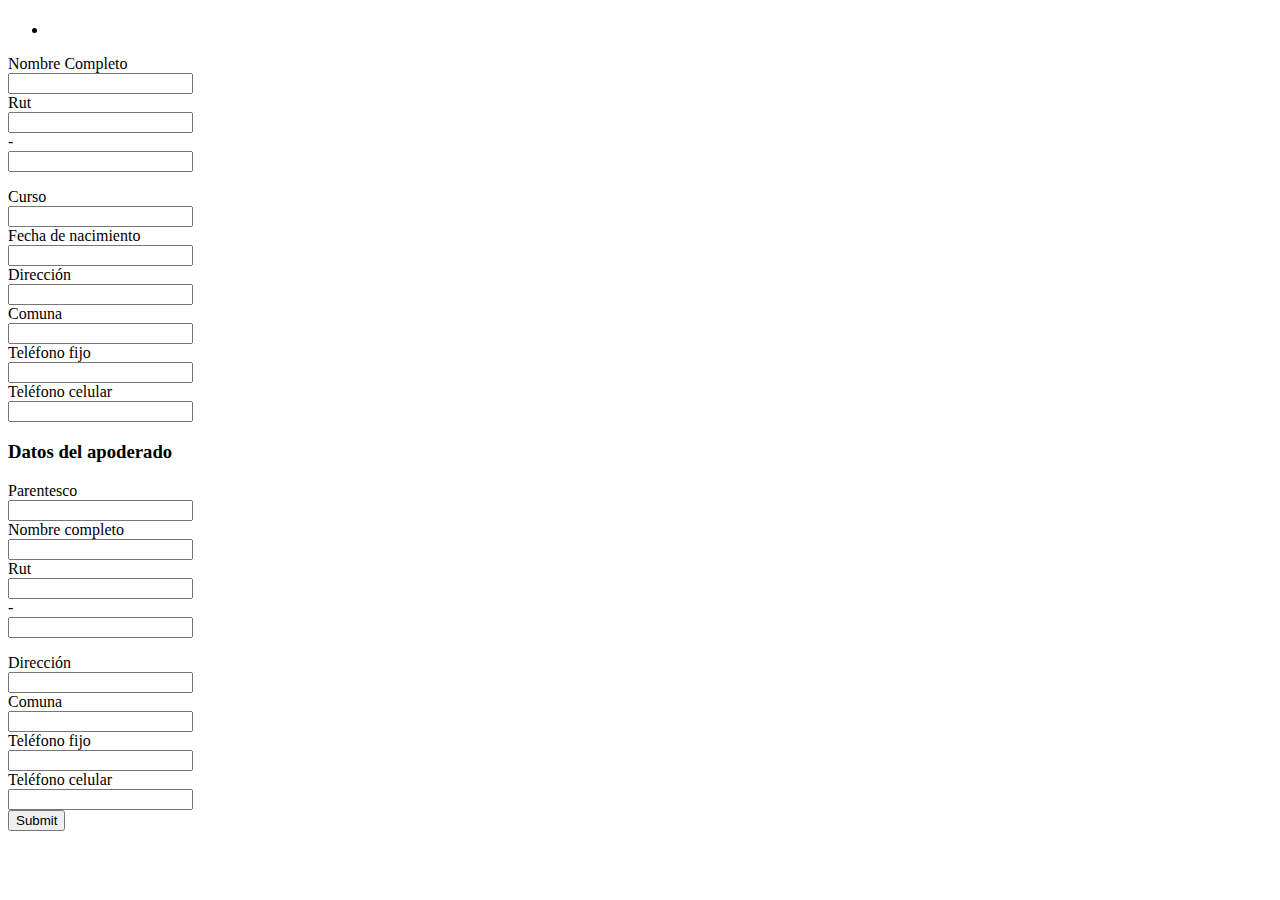
<file: src/main/resources/templates/usuarios/f-alumno.html>
<!DOCTYPE html>
<html xmlns:th="http://www.thymeleaf.org" lang="es">
<head th:replace="layout/layout :: head">
</head>

<body>

    <div id="wrapper">
        <header th:replace="layout/layout :: header"></header>
        <div id="page-wrapper">
        
            <div class="row">
                <div class="col-lg-12">
                    <h1 class="page-header" th:text="${titulo}"></h1>
                </div>
            </div>
            
            <div th:object="${usuario}" th:remove="tag">
				<ul th:if="${#fields.hasErrors('*')}" class="alert alert-danger"
					role="alert">
					<li th:each="err : ${#fields.errors('*')}" th:text="${err}"></li>
				</ul>
			</div>
			
            <form th:action="@{/usuarios/alumnos/formulario}" th:object="${usuario}" method="post" onsubmit="return validar()">
				<div class="form-group row">
					<label for="nombreCompleto" class="col-sm-2 col-form-label">Nombre Completo</label>
					<div class="col-sm-6">
						<input type="text" th:field="*{nombreCompleto}" class="form-control nombreCompleto"/>
						<small class="form-text text-danger e-nombreCompleto"></small>
					</div>
				</div>
				<div class="form-group row">
					<label for="rut" class="col-sm-2 col-form-label">Rut</label>
					<div class="col-sm-6">
						<div class="row">
							<div class="col-xs-8">
								<input type="text" th:field="*{rut}" class="rut form-control" maxlength="8"/>
							</div>
							<span class="col-xs-1">-</span>
							<div class="col-xs-3">
								<input type="text" th:field="*{verificador}" class="verificador form-control" maxlength="1"/>
							</div>
						</div>
						<p class="form-text text-danger e-rut"></p>
						<p class="form-text text-danger e-verificador"></p>
					</div>
				</div>
				
				<div class="form-group row">
					<label for="alumno.curso" class="col-sm-2 col-form-label">Curso</label>
					<div class="col-sm-6">
						<input type="text" class="alumno-curso form-control" th:field="*{alumno.curso}" />
						<small class="form-text text-danger e-alumno-curso"></small>
					</div>
				</div>
				<div class="form-group row">
					<label for="fechaNacimiento" class="col-sm-2 col-form-label">Fecha de nacimiento</label>
					<div class="col-sm-6">
						<input type="text" th:field="*{fechaNacimiento}" class="form-control e-fechaNacimiento"/>
						<small class="form-text text-danger e-fechaNacimiento"></small>
					</div>
				</div>
				<div class="form-group row">
					<label for="direccion" class="col-sm-2 col-form-label">Dirección</label>
					<div class="col-sm-6">
						<input type="text" th:field="*{direccion}" class="form-control direccion" />
						<small class="form-text text-danger e-direccion"></small>
					</div>
				</div>
				<div class="form-group row">
					<label for="comuna" class="col-sm-2 col-form-label">Comuna</label>
					<div class="col-sm-6">
						<input type="text" th:field="*{comuna}" class="form-control"/>
						<small class="form-text text-danger e-comuna"></small>
					</div>
				</div>
				<div class="form-group row">
					<label for="telefonoFijo" class="col-sm-2 col-form-label">Teléfono fijo</label>
					<div class="col-sm-6">
						<input type="text" th:field="*{telefonoFijo}" class="form-control telefonoFijo" maxlength="9"/>
						<small class="form-text text-danger e-telefonoFijo"></small>
					</div>
				</div>
				<div class="form-group row">
					<label for="telefonoCelular" class="col-sm-2 col-form-label">Teléfono celular</label>
					<div class="col-sm-6">
						<input type="text" th:field="*{telefonoCelular}" class="form-control telefonoCelular" maxlength="9"/>
						<small class="form-text text-danger e-telefonoCelular"></small>
					</div>
				</div>
				<h3>Datos del apoderado</h3>
				
				<div class="form-group row">
					<label for="alumno.parentesco" class="col-sm-2 col-form-label">Parentesco</label>
					<div class="col-sm-6">
						<input type="text" th:field="*{alumno.parentesco}" class="form-control alumno-parentesco"/>
						<small class="form-text text-danger e-alumno-parentesco"></small>
					</div>
				</div>
				<div class="form-group row">
					<label for="alumno.nombreCompleto" class="col-sm-2 col-form-label">Nombre completo</label>
					<div class="col-sm-6">
						<input type="text" th:field="*{alumno.nombreCompleto}" class="form-control alumno-nombreCompleto"/>
						<small class="form-text text-danger e-alumno-nombreCompleto"></small>
					</div>
				</div>
				<div class="form-group row">
					<label for="alumno.rut" class="col-sm-2 col-form-label">Rut</label>
					<div class="col-sm-6">
						<div class="row">
							<div class="col-xs-8">
								<input type="text" th:field="*{alumno.rut}" class="alumno-rut form-control" maxlength="8"/>
							</div>
							<span class="col-xs-1">-</span>
							<div class="col-xs-3">
								<input type="text" th:field="*{alumno.verificador}" class="alumno-verificador form-control" maxlength="1"/>
							</div>	
						</div>
						<p class="form-text text-danger e-alumno-rut"></p>
						<p class="form-text text-danger e-alumno-verificador"></p>
					</div>
				</div>
				
				<div class="form-group row">
					<label for="alumno.direccion" class="col-sm-2 col-form-label">Dirección</label>
					<div class="col-sm-6">
						<input type="text" th:field="*{alumno.direccion}" class="form-control alumno-direccion" />
						<small class="form-text text-danger e-alumno-direccion"></small>
					</div>
				</div>
				<div class="form-group row">
					<label for="alumno.comuna" class="col-sm-2 col-form-label">Comuna</label>
					<div class="col-sm-6">
						<input type="text" th:field="*{alumno.comuna}" class="form-control alumno-comuna"/>
						<small class="form-text text-danger e-alumno-comuna"></small>
					</div>
				</div>
				<div class="form-group row">
					<label for="alumno.telefonoFijo" class="col-sm-2 col-form-label">Teléfono fijo</label>
					<div class="col-sm-6">
						<input type="text" th:field="*{alumno.telefonoFijo}" class="form-control alumno-telefonoFijo" />
						<small class="form-text text-danger e-alumno-telefonoFijo"></small>
					</div>
				</div>
				<div class="form-group row">
					<label for="telefonoCelular" class="col-sm-2 col-form-label">Teléfono celular</label>
					<div class="col-sm-6">
						<input type="text" th:field="*{alumno.telefonoCelular}" class="form-control alumno-telefonoCelular"/>
						<small class="form-text text-danger e-alumno-telefonoCelular"></small>
					</div>
				</div>
				<div class="form-group row">
					<div class="col-sm-6">
						<input type="submit" class="btn btn-primary" th:value="${boton}"/>
					</div>
				</div>
			</form>
        </div>
		<footer th:replace="layout/layout :: footer"></footer>
    </div>
</body>

</html>
</file>
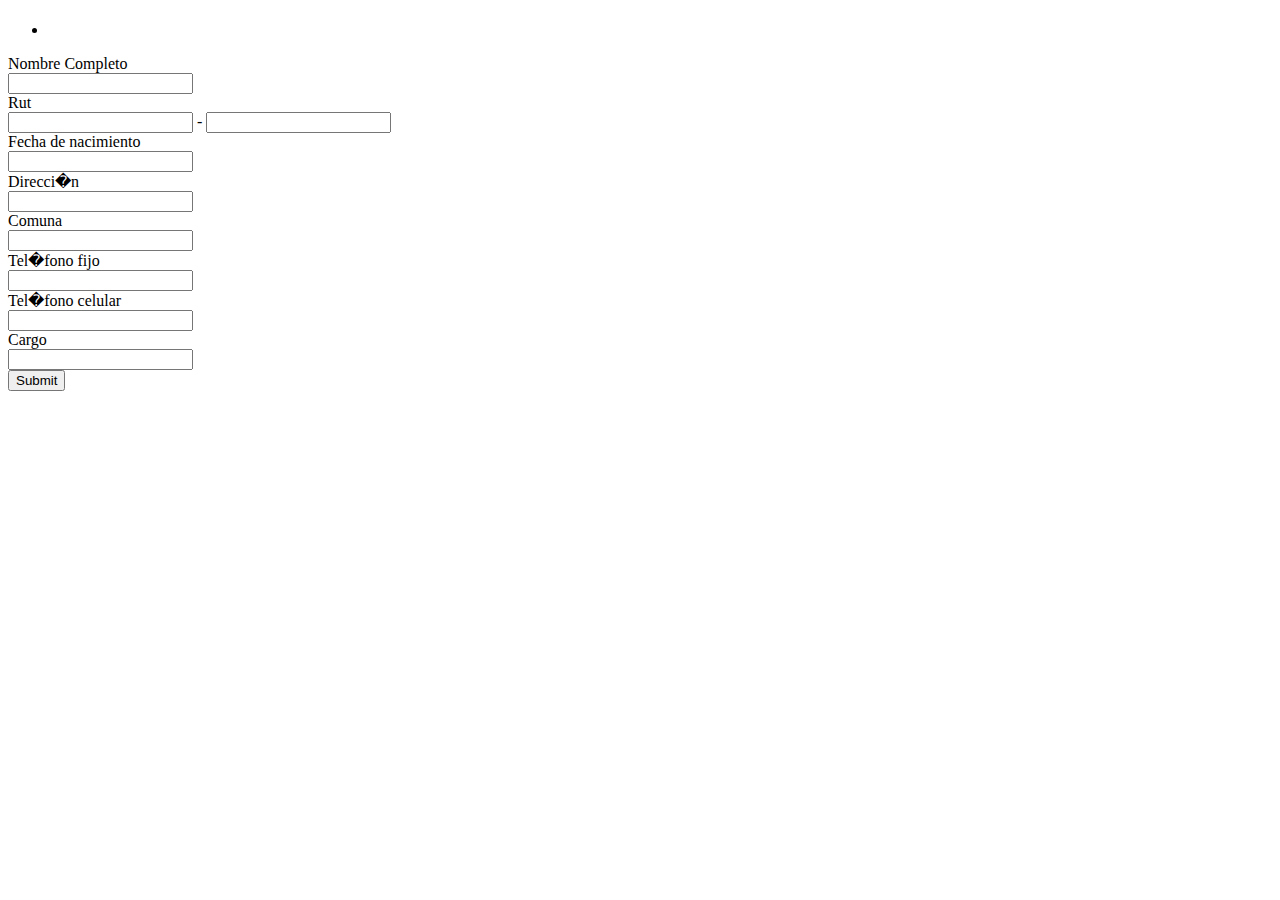
<file: src/main/resources/templates/usuarios/f-profesor.html>
<!DOCTYPE html>
<html xmlns:th="http://www.thymeleaf.org" lang="es">
<head th:replace="layout/layout :: head">
</head>

<body>

    <div id="wrapper">
        <header th:replace="layout/layout :: header"></header>
        <div id="page-wrapper">
        
            <div class="row">
                <div class="col-lg-12">
                    <h1 class="page-header" th:text="${titulo}"></h1>
                </div>
            </div>
            
            <div th:object="${usuario}" th:remove="tag">
				<ul th:if="${#fields.hasErrors('*')}" class="alert alert-danger"
					role="alert">
					<li th:each="err : ${#fields.errors('*')}" th:text="${err}"></li>
				</ul>
			</div>
			
            <form th:action="@{/usuarios/profesores/formulario}" th:object="${usuario}" method="post">
				<div class="form-group row">
					<label for="nombre" class="col-sm-2 col-form-label">Nombre Completo</label>
					<div class="col-sm-6">
						<input type="text" th:field="*{nombreCompleto}" class="form-control" th:errorclass="'form-control alert-danger'"/>
						<small class="form-text text-danger" th:if="${#fields.hasErrors('nombreCompleto')}" th:errors="*{nombreCompleto}"></small>
					</div>
				</div>
				<div class="form-group row">
					<label for="createAt" class="col-sm-2 col-form-label">Rut</label>
					<div class="col-sm-6">
						<input type="text" class="form-control" th:field="*{rut}" th:errorclass="'form-control alert-danger'" />
						<small class="form-text text-danger" th:if="${#fields.hasErrors('rut')}" th:errors="*{rut}"></small>
						-
						<input type="text" class="form-control" th:field="*{verificador}" th:errorclass="'form-control alert-danger'" />
						<small class="form-text text-danger" th:if="${#fields.hasErrors('verificador')}" th:errors="*{verificador}"></small>
					</div>
				</div>
				<div class="form-group row">
					<label for="email" class="col-sm-2 col-form-label">Fecha de nacimiento</label>
					<div class="col-sm-6">
						<input type="text" th:field="*{fechaNacimiento}" class="form-control" th:errorclass="'form-control alert-danger'" />
						<small class="form-text text-danger" th:if="${#fields.hasErrors('fechaNacimiento')}" th:errors="*{fechaNacimiento}"></small>
					</div>
				</div>
				<div class="form-group row">
					<label for="nombre" class="col-sm-2 col-form-label">Direcci�n</label>
					<div class="col-sm-6">
						<input type="text" th:field="*{direccion}" class="form-control" th:errorclass="'form-control alert-danger'"/>
						<small class="form-text text-danger" th:if="${#fields.hasErrors('direccion')}" th:errors="*{direccion}"></small>
					</div>
				</div>
				<div class="form-group row">
					<label for="nombre" class="col-sm-2 col-form-label">Comuna</label>
					<div class="col-sm-6">
						<input type="text" th:field="*{comuna}" class="form-control" th:errorclass="'form-control alert-danger'"/>
						<small class="form-text text-danger" th:if="${#fields.hasErrors('comuna')}" th:errors="*{comuna}"></small>
					</div>
				</div>
				<div class="form-group row">
					<label for="nombre" class="col-sm-2 col-form-label">Tel�fono fijo</label>
					<div class="col-sm-6">
						<input type="text" th:field="*{telefonoFijo}" class="form-control" th:errorclass="'form-control alert-danger'"/>
						<small class="form-text text-danger" th:if="${#fields.hasErrors('telefonoFijo')}" th:errors="*{telefonoFijo}"></small>
					</div>
				</div>
				<div class="form-group row">
					<label for="nombre" class="col-sm-2 col-form-label">Tel�fono celular</label>
					<div class="col-sm-6">
						<input type="text" th:field="*{telefonoCelular}" class="form-control" th:errorclass="'form-control alert-danger'"/>
						<small class="form-text text-danger" th:if="${#fields.hasErrors('telefonoCelular')}" th:errors="*{telefonoCelular}"></small>
					</div>
				</div>
				<div class="form-group row">
					<label for="nombre" class="col-sm-2 col-form-label">Cargo</label>
					<div class="col-sm-6">
						<input type="text" th:field="*{profesor.cargo}" class="form-control" th:errorclass="'form-control alert-danger'"/>
						<small class="form-text text-danger" th:if="${#fields.hasErrors('profesor.cargo')}" th:errors="*{profesor.cargo}"></small>
					</div>
				</div>
				
				<div class="form-group row">
					<div class="col-sm-6">
						<input type="submit" class="btn btn-primary" th:value="${boton}"/>
					</div>
				</div>
			</form>
        </div>
		<footer th:replace="layout/layout :: footer"></footer>
    </div>
</body>

</html>
</file>
